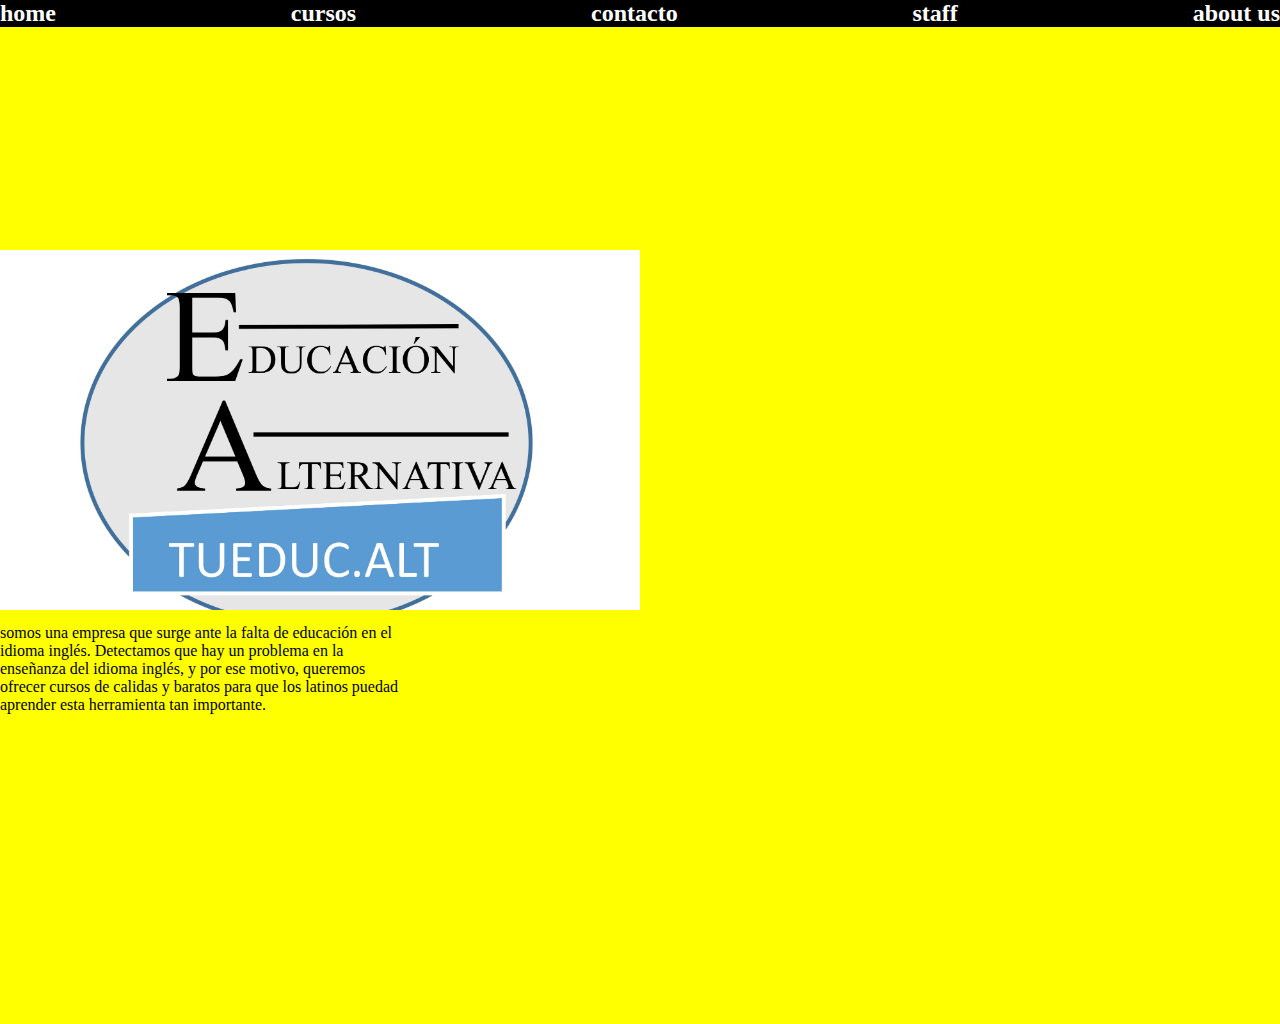
<file: aboutus.HTML>
<!DOCTYPE html>
<html lang="en">
<head>
    <meta charset="UTF-8">
    <meta http-equiv="X-UA-Compatible" content="IE=edge">
    <meta name="viewport" content="width=device-width, initial-scale=1.0">
    <title>Document</title>
    <link rel="stylesheet" href="estilo.css">
</head>

<body id="bod">
    <nav>
        <ul>

            <li><a href="index.html">
                <h2>
                    home
                </h2>
            </a></li>
            
            <li>
                
                <a href="cursos.HTML">
                    <h2>
                    cursos
                    </h2>
                </a>
            </li>
            
            
            <li>
                
                <a href="contacto.html">
                    <h2>
                    contacto
                    </h2>
                </a>
            </li>
            
            <li>
                
                <a href="STAFF.HTML">
                    <h2>
                    staff
                    </h2>
                </a>
            </li>
        
            <li>
                
                <a href="aboutus.HTML">
                    <h2>
                    about us
                    </h2>
                </a>
            </li>
            
        
        </ul>
    
    </nav>


        <div id="imagen">
            <img src="Newlogo.jpg" alt="" width="300" height="500">
        </div>
    
        <div id="about">
                somos una empresa que surge ante la falta de educación en el idioma inglés. Detectamos
                que hay un problema en la enseñanza del idioma inglés, y por ese motivo, queremos ofrecer 
                cursos de calidas y baratos para que los latinos puedad aprender esta herramienta tan 
                importante. 
        </div>


</body>
</html>
</file>
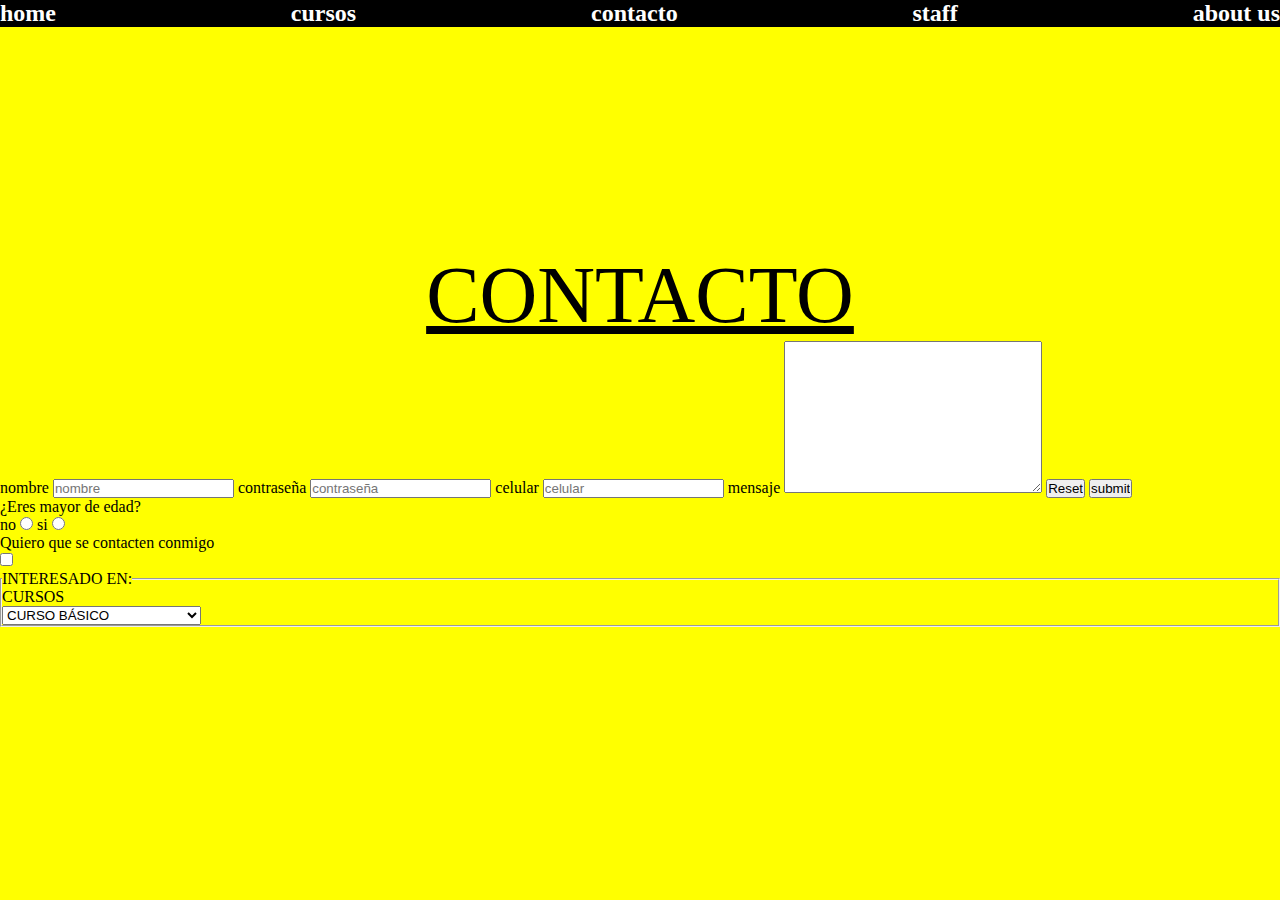
<file: contacto.html>
<!DOCTYPE html>
<html lang="en">
<head>
    <meta charset="UTF-8">
    <meta http-equiv="X-UA-Compatible" content="IE=edge">
    <meta name="viewport" content="width=device-width, initial-scale=1.0">
    <title>Document</title>
    <link rel="stylesheet" href="estilo.css">
</head>
<body>

    <nav>
        <ul>

            <li><a href="index.html">
                <h2>
                    home
                </h2>
            </a></li>
            
            <li>
                
                <a href="cursos.HTML">
                    <h2>
                    cursos
                    </h2>
                </a>
            </li>
            
            
            <li>
                
                <a href="contacto.html">
                    <h2>
                    contacto
                    </h2>
                </a>
            </li>
            
            <li>
                
                <a href="STAFF.HTML">
                    <h2>
                    staff
                    </h2>
                </a>
            </li>
        
            <li>
                
                <a href="aboutus.HTML">
                    <h2>
                    about us
                    </h2>
                </a>
            </li>
            
        
        </ul>
    </nav>


    
    <h1 class="subs">CONTACTO</h1>
    
    <form action="" method=""> 

        <label for="4025">nombre</label>
        <input type="text" placeholder="nombre" id="4025">
      
        
        <label for="4025">contraseña</label>
        <input type="password" placeholder="contraseña">
      
        <label for="4025">celular</label>
        <input type="number" value="+54" placeholder="celular">
      
        <label for="4025">mensaje</label>
        <textarea name="" id="" cols="30" rows="10"></textarea>
        
        <input type="reset">
        <input type="submit" value="submit">
        
        <p>¿Eres mayor de edad?</p>
        no
        <input type="radio" name="edad?">
        si
        <input type="radio" name="edad?">
    </form>        

<!--CHECK BOX-->

<p>Quiero que se contacten conmigo</p>
    <input type="checkbox">

<fieldset>
    <legend>    INTERESADO EN:   </legend>

    <p>CURSOS</p>

    <select name="talle" id="">  
        <option value="">CURSO BÁSICO</option> 
        <option value="">CURSO CONVERSACIONAL</option>
        <option value="">CURSO KIDS</option> 
 

</fieldset>


<p>Lorem ipsum dolor sit amet consectetur adipisicing elit. Ad, quas ratione officiis quod dolor sunt. Facere obcaecati, nisi quidem ipsum earum sint voluptates. Nisi ipsam quia debitis quos assumenda. Officia.</p>

</body>
</html>
</file>
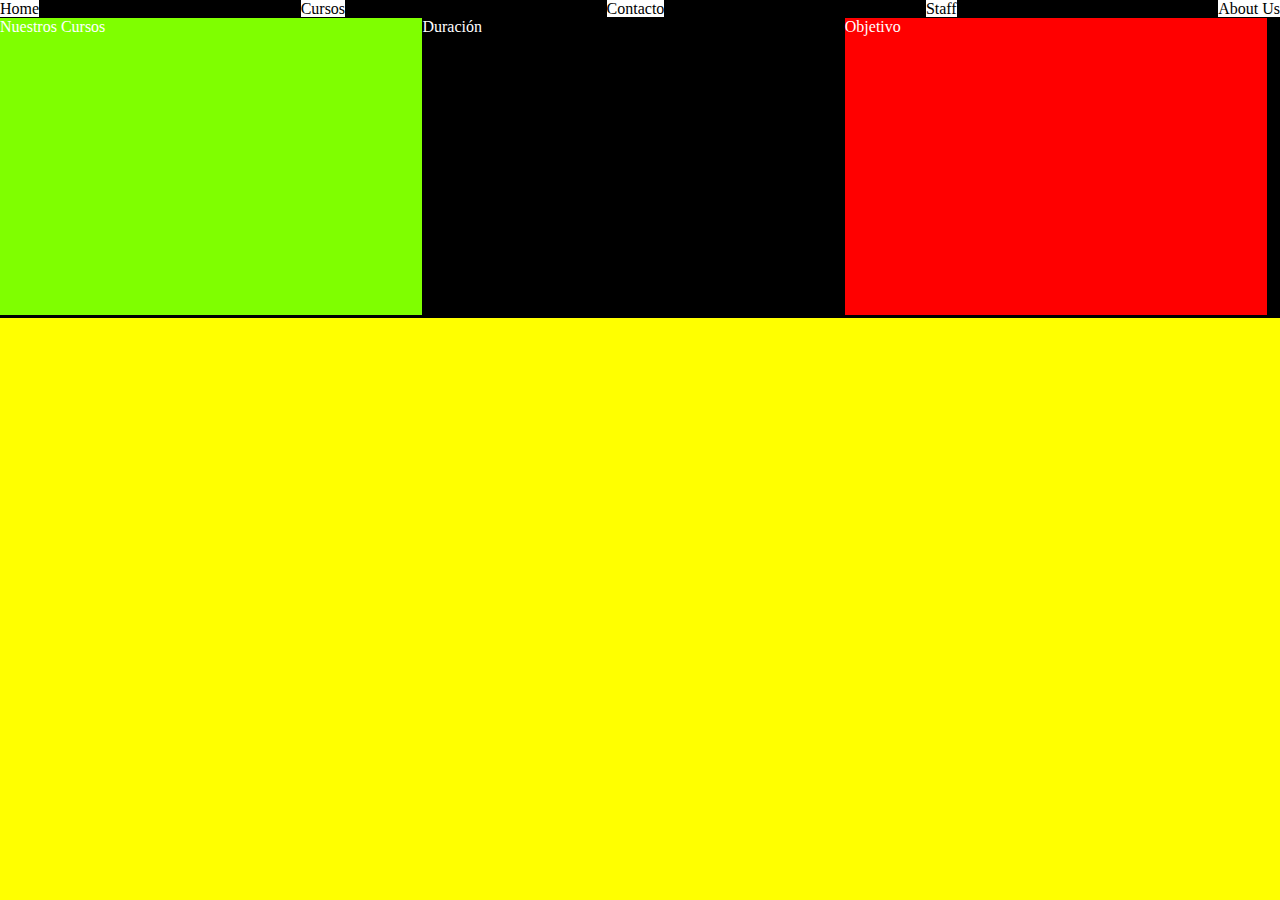
<file: cursos.html>
<!DOCTYPE html>
<html lang="en">
<head>
    <meta charset="UTF-8">
    <meta http-equiv="X-UA-Compatible" content="IE=edge">
    <meta name="viewport" content="width=device-width, initial-scale=1.0">
    <title>Document</title>
    <link rel="stylesheet" href="estilo.css">
</head>
<body>
 
    <ul>
        <li>
            <a href="index.html">Home</a>
        </li>
        
        <li>    
            <a href="cursos.HTML">Cursos</a>
        </li>
        
        
        <li>
            <a href="contacto.html">Contacto</a>
        </li>
        
        <li>
            <a href="STAFF.HTML">Staff</a>
        </li>
    
        <li>
            <a href="aboutus.HTML">About Us</a>
        </li> 
    </ul>

<div id="padre">

<div id="cursos">Nuestros Cursos</div>
<div id="duración">Duración</div>
<div id="objetivo">Objetivo</div>

</div>


</body>
</html>
</file>
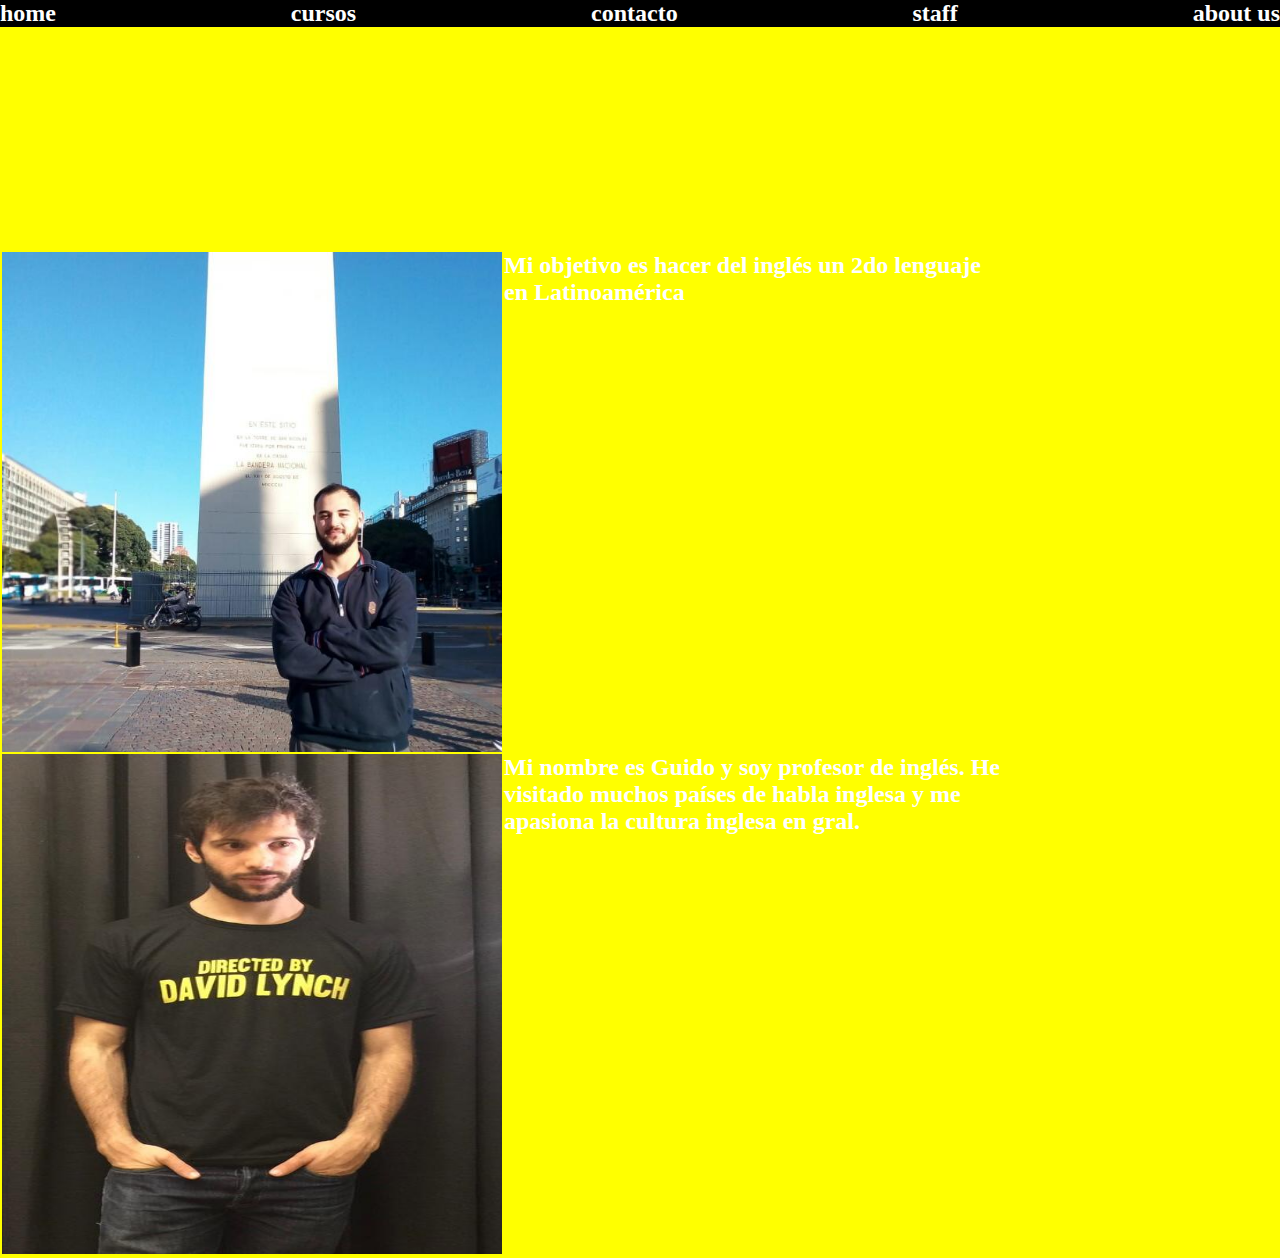
<file: STAFF.HTML>
<!DOCTYPE html>
<html lang="en">
<head>
    <meta charset="UTF-8">
    <meta http-equiv="X-UA-Compatible" content="IE=edge">
    <meta name="viewport" content="width=device-width, initial-scale=1.0">
    <title>Document</title>
    <link rel="stylesheet" href="estilo.css">

</head>
<body>

    <nav>
        <ul>

            <li><a href="index.html">
                <h2>
                    home
                </h2>
            </a></li>
            
            <li>
                
                <a href="cursos.HTML">
                    <h2>
                    cursos
                    </h2>
                </a>
            </li>
            
            
            <li>
                
                <a href="contacto.html">
                    <h2>
                    contacto
                    </h2>
                </a>
            </li>
            
            <li>
                
                <a href="STAFF.HTML">
                    <h2>
                    staff
                    </h2>
                </a>
            </li>
        
            <li>
                
                <a href="aboutus.HTML">
                    <h2>
                    about us
                    </h2>
                </a>
            </li>
            
        
        </ul>
    
    </nav>


<table>
    <tr>
        <td>
        <div id="profes">
        <img src="myfoto.jpg" alt="mi foto" width="400" height="500">
        </div>
        </td>
        <td>
        
          
        <h4 class="subs">
            
            <div id="profes"> 
                <h2>Mi objetivo es hacer del inglés un 2do lenguaje en Latinoamérica</h2></div>
        
        </h4>
        </td>
        </tr>
        
        <tr>
            <td>

            <div id="profes"><img src="myteacher.jpg" alt="teacher" width="400" height="500"></div>
        
            </td>
            <td class="subs">
                <div id="profes">
                    <h2>
                Mi nombre es Guido y soy profesor de inglés. He visitado muchos países de habla inglesa y me apasiona
                la cultura inglesa en gral.
                    </h2>
                </div>
            </td>
        </tr>

</table>

</body>
</html>
</file>
<file: estilo.css>
*{
margin: 0%;
padding: 0%;

}


body{
    background-color: yellow;
}  


ul {   
    list-style-type: none;
    font-family: 'EB Garamond', serif;
    background-color: black;
    display: flex;
    flex: row;
    justify-content: space-between;
    height: 0,5%;
}
nav{
    height: 250px;
}

header{
    background-color:darkblue;  
    padding: 10%;
}


h1{

font-style:normal;

font-weight:normal;

font-size: 80px;

font-family: 'EB Garamond', serif;

text-align: center;

text-decoration:underline;

background-color: yellow;
}

a{

    font-family: 'EB Garamond', serif;
    text-decoration: none;
    background-color:white;
    color:black;
}

h2{
    color: white;
}



h3{
    font-family: 'EB Garamond', serif;
}

table{
    height: 500px;
    width: 500px;
}

h3{
    text-transform: uppercase;   
    font-family: 'EB Garamond', serif; 
}

#profes{

height: 500px;
width: 500px;

}

#bod{
position: relative;
}


#about{

    position: relative;
    display: inline-block;
    margin-right: 0%;
    height: 400px;
    width: 400px;
    margin-top: 5px;
    padding-top: 5px;
    content: 0px;
}

#contenedor{
    display: flex;
    flex-direction:row;
    align-items: stretch;
    height: 600px;
}

#texto{

    background-color:blue;
    width: 50%;
    text-align:center;
    font-size: 150px;

}

#imagen{
    width: 50%;
}
img{
    height: 100%;
    width:100%;
}

#padre {

    display: grid;

    grid-template-columns: 33% 33% 33%;

    grid-template-rows: 33% 33% 33%;
    
    grid-template-areas:

        "cursos duracion objetivo"

        "cursos duracion objetivo"

        "cursos duracion objetivo";

    background-color: black;

    height: 300px;

    color: white;

}



#cursos {

    grid-area: cursos;

    background-color: chartreuse;

}



#duracion {

    grid-area: duracion;

    background-color: blue;

}



#objetivo {

    grid-area: objetivo;

    background-color: red;

}
</file>
